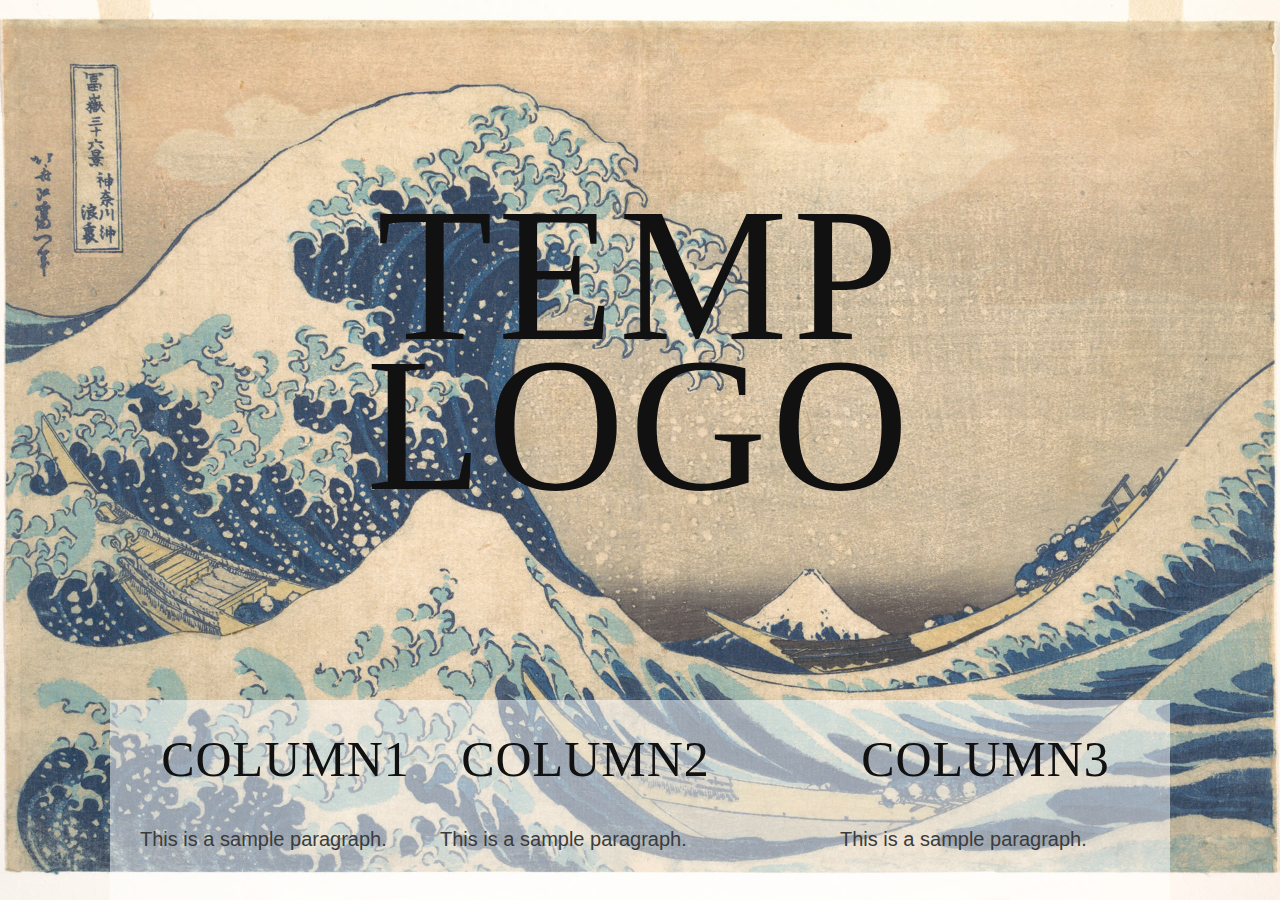
<file: websites/background/index.html>
<!DOCTYPE html>
<html>
  <head>
    <meta charset="utf-8">
    <link rel="stylesheet" href="style.css">
    <title>Background</title>
  </head>
  <body>
    <div id="page">
      <div id="header-page">
        <div id="header">
          <div id="logo">
            <h1>Temp logo</h1>
          </div>
        </div>
      </div>
    </div>

    <div id="threeColumns">
      <div id="column1">
        <h2>Column1</h2>
        <p>This is a sample paragraph.</p>
      </div>
      <div id="column2">
        <h2>Column2</h2>
        <p>This is a sample paragraph.</p>
      </div>
      <div id="column3">
        <h2>Column3</h2>
        <p>This is a sample paragraph.</p>
      </div>
    </div>
  </body>
</html>
</file>
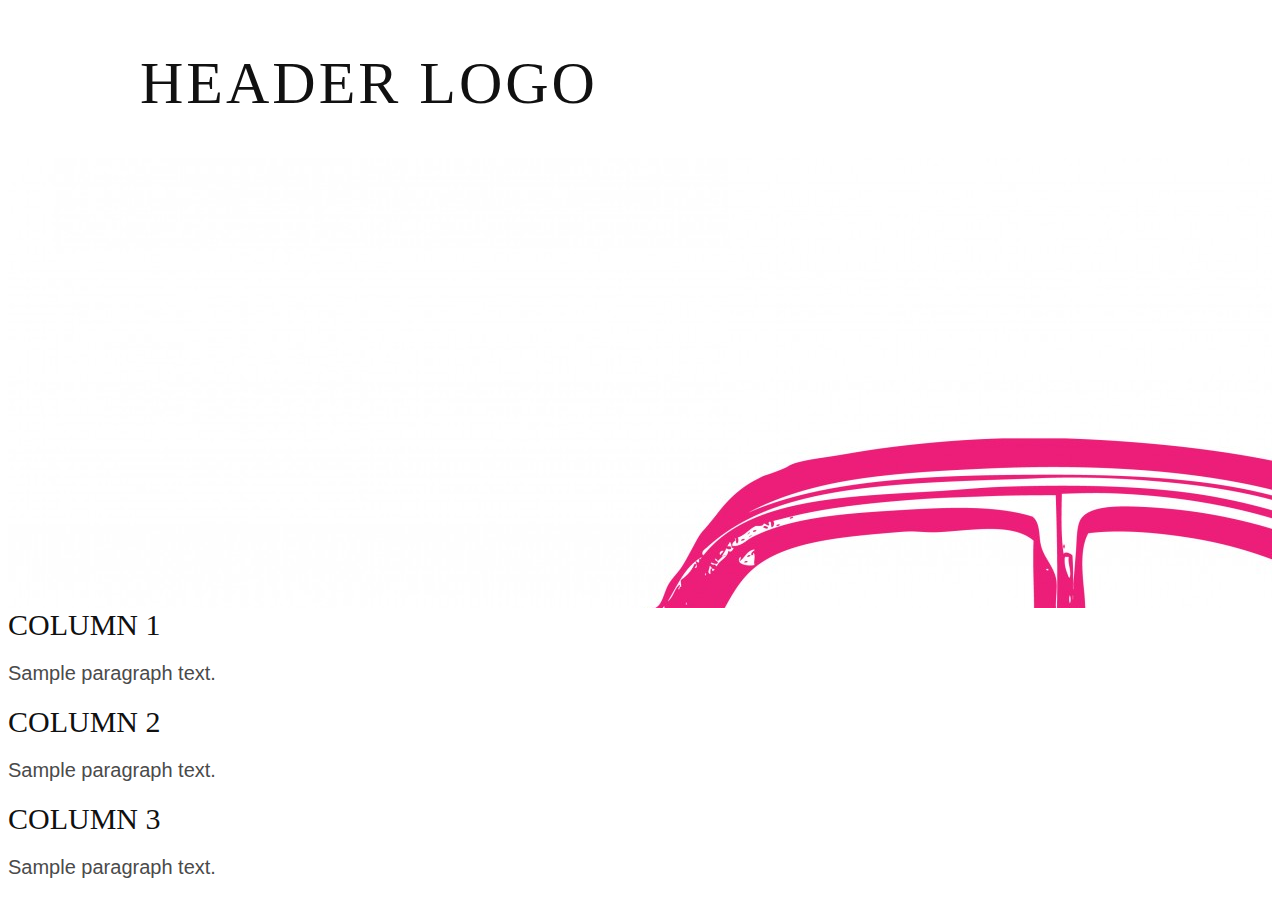
<file: websites/one_page/one_page.html>
<!DOCTYPE html>
<html>
  <head>
    <meta charset="utf-8">
    <link rel="stylesheet" href="style.css">
    <title>One Page</title>
  </head>
  <body>
    <div id="page">
      <div id="header-page">
        <div id="header" class="container">
          <div id="logo">
            <h1>Header logo</h1>

          </div>
        </div>
        <div id="banner">
        <div class="content">
          <img src="vintage-car-clipart.jpg" />
        </div>
        </div>
      </div>

      <div id="threeColumns">
      <div id="column1">
        <h2>Column 1</h2>
        <p>Sample paragraph text.</p>
      </div>
      <div id="column2">
        <h2>Column 2</h2>
        <p>Sample paragraph text.</p>
      </div>
      <div id="column3">
        <h2>Column 3</h2>
        <p>Sample paragraph text.</p>
      </div>
      </div>
    </div>
  </body>
</html>
</file>
<file: websites/background/style.css>
body {
  background-image: url("Under-the-Wave-off-Kanagawa.jpg");
  background-repeat: no-repeat;
  background-position: center center;
  background-attachment: fixed;
  background-size: 100% 100%;
  background-size: cover;

  font-family: 'Abel', sans-serif;
  font-size: 20px;
  color: #3B3B3B;
}

h1, h2 {
  font-family: "impact";
  font-weight: normal;
  text-transform: uppercase;
  margin: 0;
  padding: 0px;
  color: #111111;
  text-align: center;
}

#logo h1 {
  line-height: 150px;
  letter-spacing: 5px;
  font-size: 9.5em;
}

#threeColumns {
  overflow: hidden;
  width: 1000px;
  margin: 0px auto;
  padding: 30px 30px;
  background: rgba(255, 255, 255, .5)
}

#threeColumns #column1 {
  float: left;
  width: 300px;
  margin: right 50px;
}

#threeColumns #column2 {
  float: left;
  width: 300px;
}

#threeColumns #column3 {
  float: right;
  width: 300px;
}

#threeColumns h2 {
  padding: 0px 9px 20px 0px;
  font-size: 50px;
  letter-spacing: 1px;
}

#header {
  width: 1000px;
  margin: 200px auto;
}
</file>
<file: websites/one_page/style.css>
body {
  background: #FFFFFF;
  font-family: 'Abel', sans-serif;
  font-size: 20px;
  color: #4B4B4B;
}

h1, h2 {
  font-family: "impact";
  font-weight: normal;
  text-transform: uppercase;
  margin: 0;
  padding: 0;
  color: #111111;
}

#logo h1 {
  line-height: 150px;
  letter-spacing: 3px;
  font-size: 3em;
}

#header-page {
  overflow: hidden;
  height: 600px;
}

#header {
  overflow: hidden;
  width: 1000px;
  height: 150px;
  margin: 0 auto;
  padding: 0px, 0px;
}
</file>
